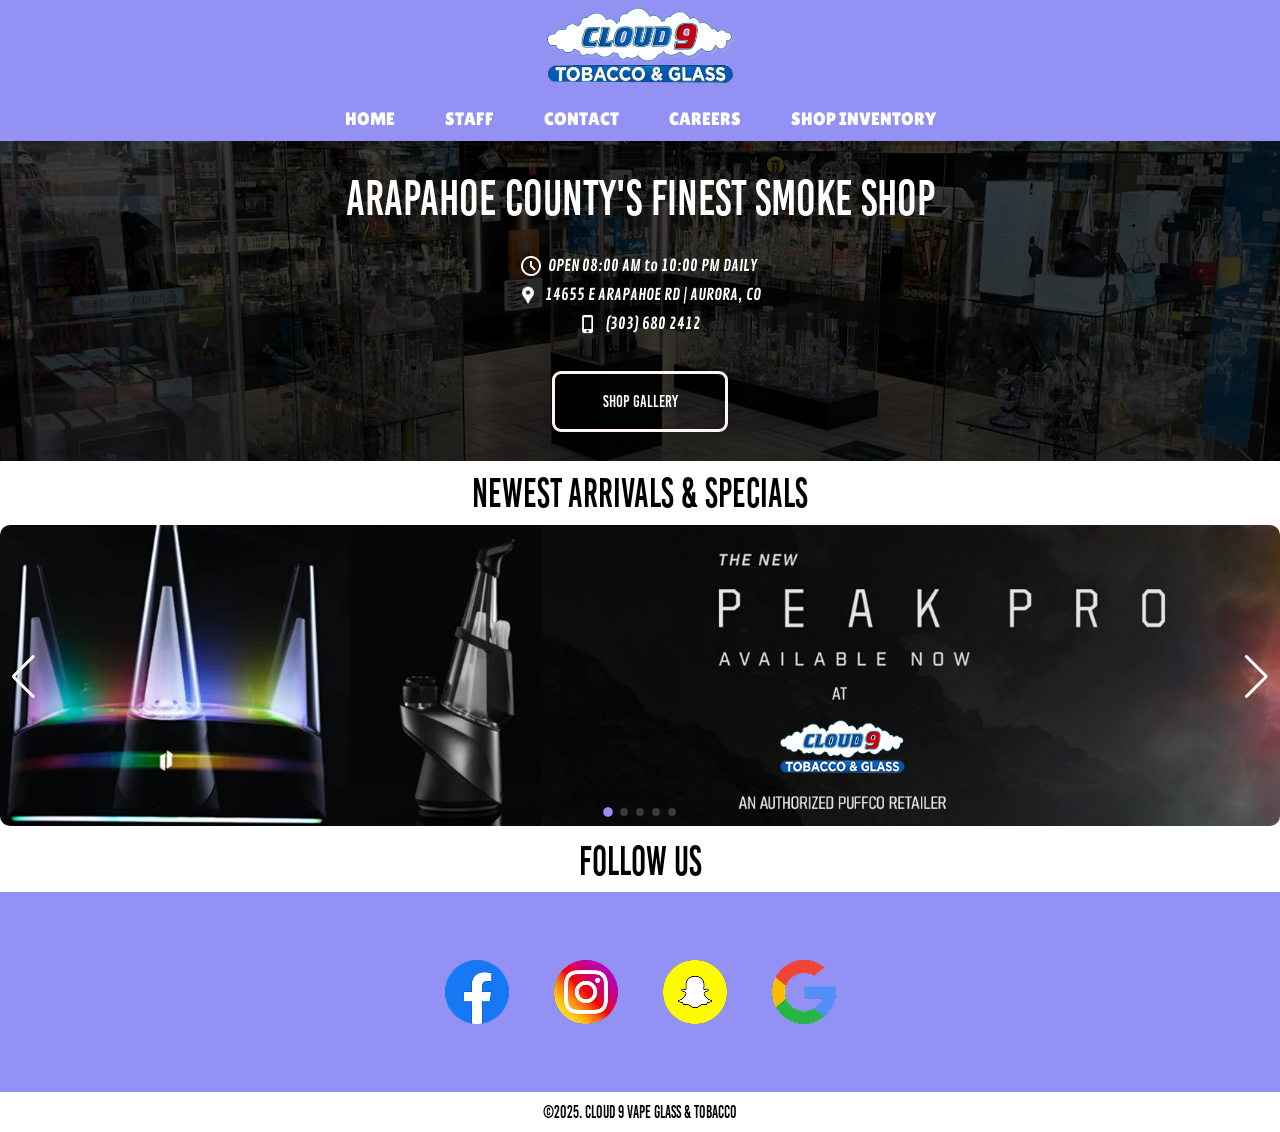
<file: index.html>
<!DOCTYPE html>
<html lang="en">

    <head>

        <meta charset="UTF-8">
        <meta http-equiv="X-UA-Compatible" content="IE=edge">
        <meta name="viewport" content="width=device-width", initial-scale=1.0">

        <link rel="stylesheet" href="default.css">
        <link rel="preconnect" href="https://fonts.googleapis.com">
        <link rel="preconnect" href="https://fonts.gstatic.com" crossorigin>
        <link href="https://fonts.googleapis.com/css2?family=Lexend:wght@300..900&display=swap" rel="stylesheet">


        <title>Cloud 9 Vape Glass & Tobacco</title>

        <!-- Swiper CSS -->
        <link rel="stylesheet" href="https://cdn.jsdelivr.net/npm/swiper@11/swiper-bundle.min.css">

    <!-- Swiper JS -->
        <script src="https://cdn.jsdelivr.net/npm/swiper@11/swiper-bundle.min.js"></script>

    </head>


    <body>

        <!--HEADER CONTAINING NAV BAR AND LOGO.-->
        <header class="header">

            <div class="header-container">
                <div class="logo_container">
                    <a href="home.html" class="logo">
                        <img src="images/logo.png" alt="Cloud 9 Vape Glass & Tobacco Logo" class="logo__img">
                    </a>
                </div>
 
                <!--NAV BAR-->
                <nav id="navigation" class="navbar">
                    <ul class="nav__list">
                        <li class="nav__item">
                            <a href="home.html" class="nav__link">HOME</a>
                        </li>
                        <li class="nav__item">
                            <a href="staff.html" class="nav__link">STAFF</a>
                        </li>
                        <li class="nav__item">
                            <a href="contact.html" class="nav__link">CONTACT</a>
                        </li>
                        <li class="nav__item">
                            <a href="apply.html" class="nav__link">CAREERS</a>
                        </li>
                        <li class="nav__item">
                            <a href="" class="nav__link2">SHOP INVENTORY</a>
                        </li>
                    </ul>
                </nav>

            </div>

        </header>


        <div class="subheader">

            <div class="subheader-background">

                <div id="subheader-background-image">


                    <div class="subheader-text-container">
                        <h1 id="subheader-text">
                            ARAPAHOE COUNTY'S FINEST SMOKE SHOP
                        </h1>
                    </div>

        
                    <div class="store-info-container">
        
                        <div class="store-info-open-container">
                            <img id="store-info-open-icon" src="/images/clock.png"></img>
                            <p id="store-info-open">OPEN 08:00 AM to 10:00 PM DAILY</p>
                        </div>
        
                        <div class="store-info-address-container">
                            <img id="store-info-address-icon" src="/images/loc.png"></img>
                            <p id="store-info-address">14655 E ARAPAHOE RD | AURORA, CO</p>
                        </div>
        
                        <div class="store-info-phone-container">
                            <img id="store-info-phone-icon" src="/images/phone.png"></img>
                            <p id="store-info-phone">(303) 680 2412</p>
                        </div>

                        <div class="shop-button" href="/shop-gallery">SHOP GALLERY</div>

    
                    </div>

        

                </div>
            </div>

            

        </div>

        <div class="newest-arrivals-container">
            <p id="newest-arrivals-text">NEWEST ARRIVALS & SPECIALS</p>
        </div>

        <div class="swiper-container">
            <div class="swiper-wrapper">
                <div class="swiper-slide"><img src="images/peak-ad.png" alt="Ad 1"></div>
                <div class="swiper-slide"><img src="images/cookies-ad.png" alt="Ad 2"></div>
                <div class="swiper-slide"><img src="images/quazar.png" alt="Ad 3"></div>
                <div class="swiper-slide"><img src="images/foger.png" alt="Ad 4"></div>
                <div class="swiper-slide"><img src="images/star buds collab banner.png" alt="Ad 5"></div>
            </div>
        
            <!-- Pagination (Dots) -->
            <div class="swiper-pagination"></div>
        
            <!-- Navigation Buttons -->
            <div class="swiper-button-next"></div>
            <div class="swiper-button-prev"></div>
        </div>
        
        <script>
                document.addEventListener("DOMContentLoaded", function () {
                    var swiper = new Swiper(".swiper-container", {
                        loop: true, // Infinite loop
                        autoplay: {
                            delay: 5000, // Auto slide every 3 seconds
                            disableOnInteraction: false
                        },
                        pagination: {
                            el: ".swiper-pagination",
                            clickable: true
                        },
                        navigation: {
                            nextEl: ".swiper-button-next",
                            prevEl: ".swiper-button-prev"
                        },
                        slidesPerView: 1, /* Show only one slide at a time */
                        centeredSlides: false, /* Ensure slides don't appear off-center */
                        allowTouchMove: true, /* Disable manual swiping */
                    });
                });
        </script>


        <div class="follow-us-container">
            <p id="follow-us-text">FOLLOW US</p>
        </div> 

        <div class="social-container">
            <div class="social-icons">
                <img id="social-item" src="images/facebook.png"></img>
                <img id="social-item" src="images/instagram.png"></img>
                <img id="social-item" src="images/snapchat.png"></img>
                <img id="social-item" src="images/google.png"></img>
            </div>
        </div>

    </body>

    <footer>
        <p id="copyright">©2025. CLOUD 9 VAPE GLASS & TOBACCO</p>
    </footer>

</html>
</file>
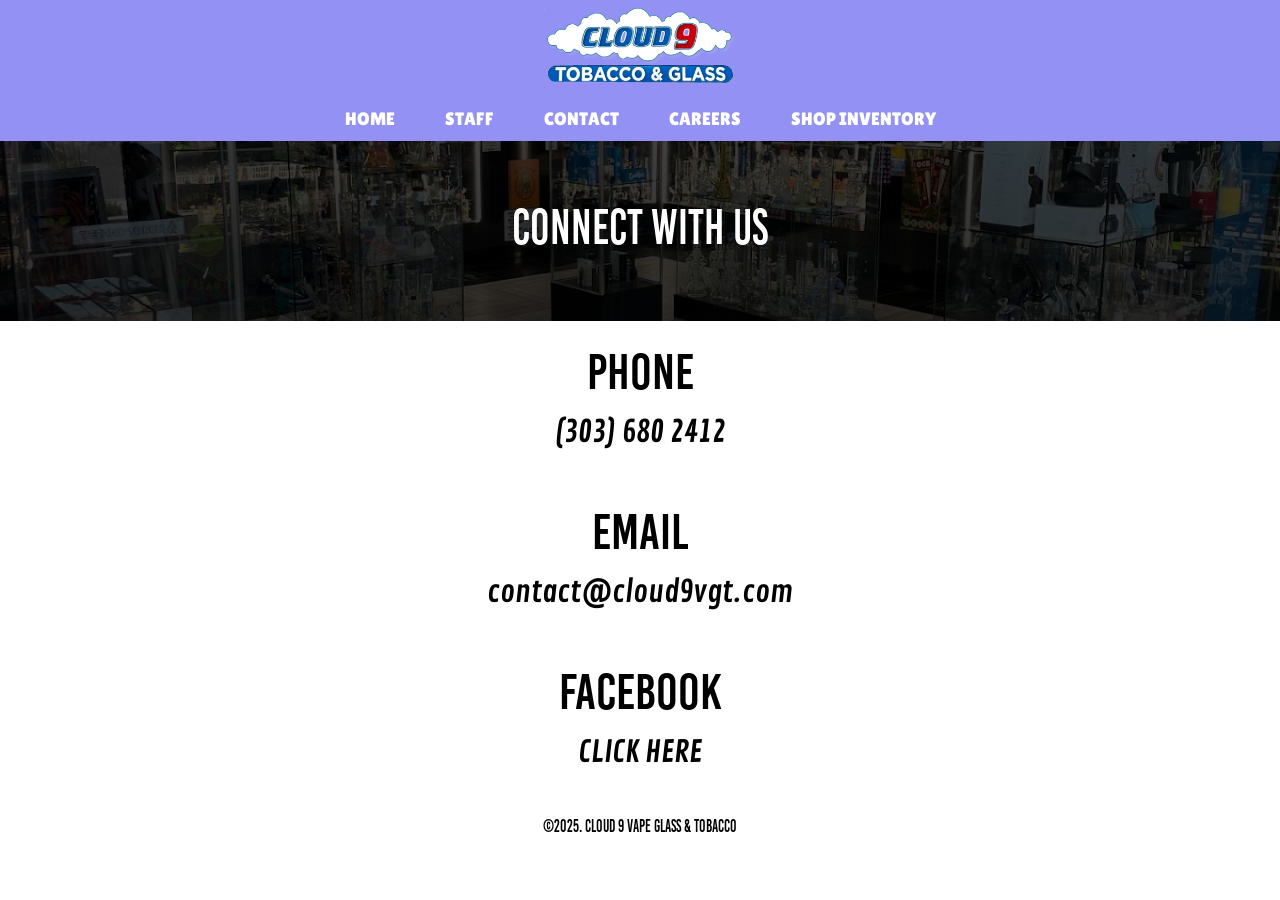
<file: contact.html>
<!DOCTYPE html>
<html lang="en">

    <head>

        <meta charset="UTF-8">
        <meta http-equiv="X-UA-Compatible" content="IE=edge">
        <meta name="viewport" content="width=device-width", initial-scale=1.0">

        <link rel="stylesheet" href="default.css">
        <link rel="preconnect" href="https://fonts.googleapis.com">
        <link rel="preconnect" href="https://fonts.gstatic.com" crossorigin>
        <link href="https://fonts.googleapis.com/css2?family=Lexend:wght@300..900&display=swap" rel="stylesheet">


        <title>Cloud 9 Vape Glass & Tobacco</title>
        <link rel="icon" type="image/x-icon" href="images/favicon.ico">

        <!-- Swiper CSS -->
        <link rel="stylesheet" href="https://cdn.jsdelivr.net/npm/swiper@11/swiper-bundle.min.css">

    <!-- Swiper JS -->
        <script src="https://cdn.jsdelivr.net/npm/swiper@11/swiper-bundle.min.js"></script>

    </head>


    <body>

        <!--HEADER CONTAINING NAV BAR AND LOGO.-->
        <header class="header">

            <div class="header-container">
                <div class="logo_container">
                    <a href="home.html" class="logo">
                        <img src="images/logo.png" alt="Cloud 9 Vape Glass & Tobacco Logo" class="logo__img">
                    </a>
                </div>
 
                <!--NAV BAR-->
                <nav id="navigation" class="navbar">
                    <ul class="nav__list">
                        <li class="nav__item">
                            <a href="home.html" class="nav__link">HOME</a>
                        </li>
                        <li class="nav__item">
                            <a href="staff.html" class="nav__link">STAFF</a>
                        </li>
                        <li class="nav__item">
                            <a href="contact.html" class="nav__link">CONTACT</a>
                        </li>
                        <li class="nav__item">
                            <a href="apply.html" class="nav__link">CAREERS</a>
                        </li>
                        <li class="nav__item">
                            <a href="" class="nav__link2">SHOP INVENTORY</a>
                        </li>
                    </ul>
                </nav>

            </div>

        </header>

        <div class="subheader">

            <div class="alt-subheader-background">

                <div id="subheader-background-image">


                    <div class="subheader-text-container">
                        <h1 id="subheader-text">
                            CONNECT WITH US
                        </h1>
                    </div>

                </div>

            </div>
        </div>

        <div class="master-contact-container">

            <div class="contact-container">
                <p id="contact-header">PHONE</p>
                <p id="contact">(303) 680 2412</p>
            </div>

            <div class="contact-container">
                <p id="contact-header">EMAIL</p>
                <p id="contact">contact@cloud9vgt.com</p>
            </div>
            

            <div class="contact-container">
                <p id="contact-header">FACEBOOK</p>
                <p id="contact" address ="https://www.facebook.com/profile.php?id=61574005221544">CLICK HERE</p>
            </div>


        </div>


        <footer>
            <p id="copyright">©2025. CLOUD 9 VAPE GLASS & TOBACCO</p>
        </footer>


    <body>
</file>
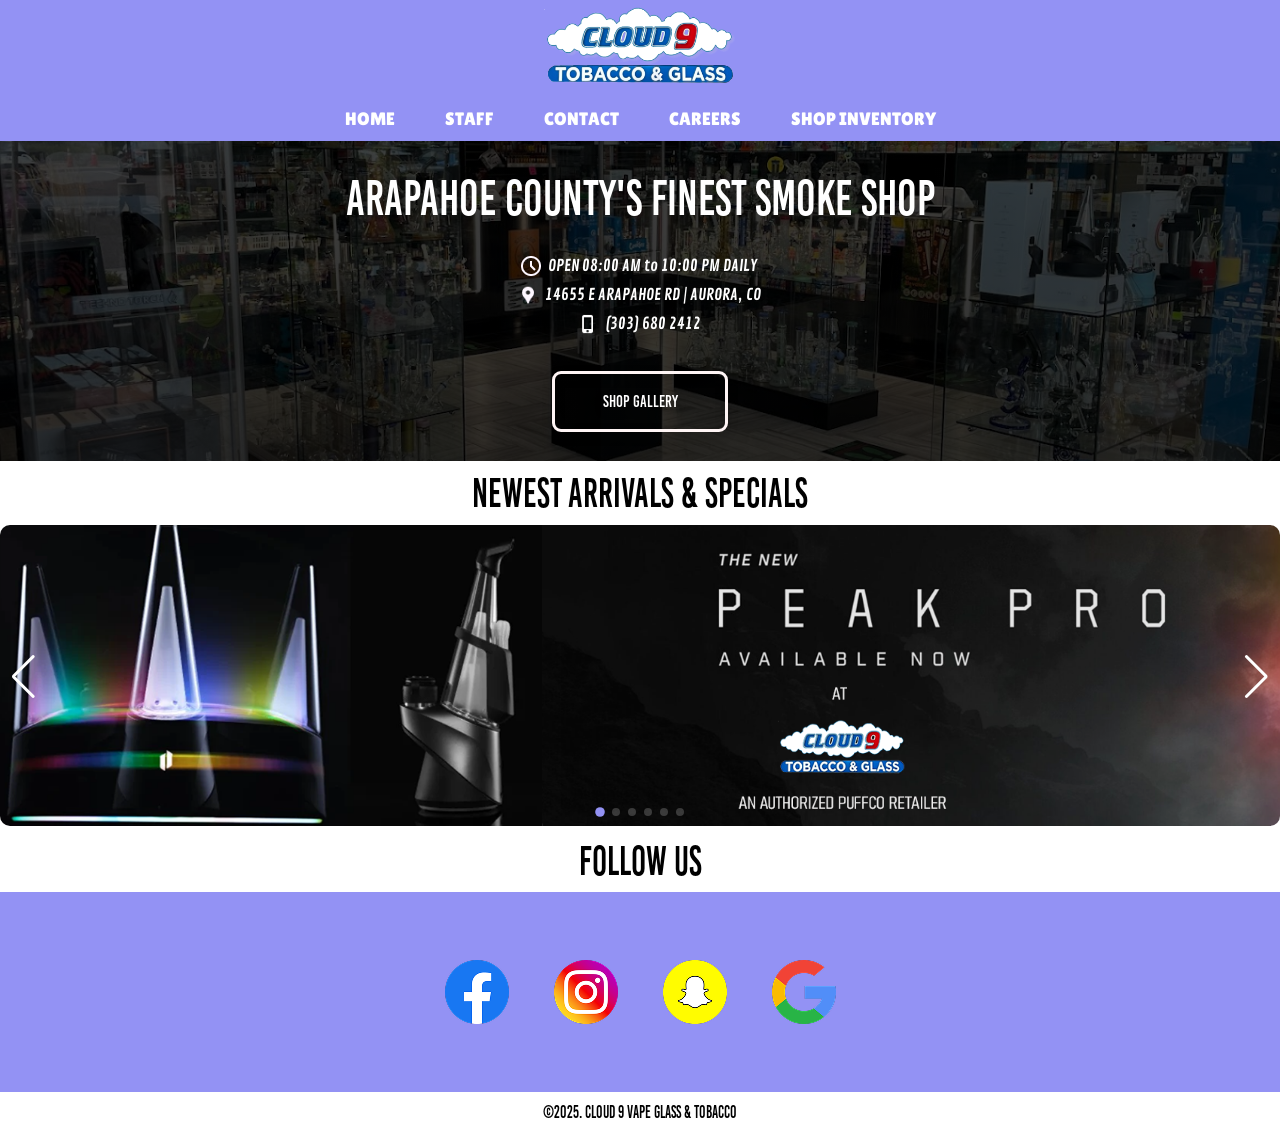
<file: home.html>
<!DOCTYPE html>
<html lang="en">

    <head>

        <meta charset="UTF-8">
        <meta http-equiv="X-UA-Compatible" content="IE=edge">
        <meta name="viewport" content="width=device-width", initial-scale=1.0">

        <link rel="stylesheet" href="default.css">
        <link rel="preconnect" href="https://fonts.googleapis.com">
        <link rel="preconnect" href="https://fonts.gstatic.com" crossorigin>
        <link href="https://fonts.googleapis.com/css2?family=Lexend:wght@300..900&display=swap" rel="stylesheet">


        <title>Cloud 9 Vape Glass & Tobacco</title>
        <link rel="icon" type="image/x-icon" href="images/favicon.ico">

        <!-- Swiper CSS -->
        <link rel="stylesheet" href="https://cdn.jsdelivr.net/npm/swiper@11/swiper-bundle.min.css">

    <!-- Swiper JS -->
        <script src="https://cdn.jsdelivr.net/npm/swiper@11/swiper-bundle.min.js"></script>

    </head>


    <body>

        <!--HEADER CONTAINING NAV BAR AND LOGO.-->
        <header class="header">

            <div class="header-container">
                <div class="logo_container">
                    <a href="home.html" class="logo">
                        <img src="images/logo.png" alt="Cloud 9 Vape Glass & Tobacco Logo" class="logo__img">
                    </a>
                </div>
 
                <!--NAV BAR-->
                <nav id="navigation" class="navbar">
                    <ul class="nav__list">
                        <li class="nav__item">
                            <a href="home.html" class="nav__link">HOME</a>
                        </li>
                        <li class="nav__item">
                            <a href="staff.html" class="nav__link">STAFF</a>
                        </li>
                        <li class="nav__item">
                            <a href="contact.html" class="nav__link">CONTACT</a>
                        </li>
                        <li class="nav__item">
                            <a href="apply.html" class="nav__link">CAREERS</a>
                        </li>
                        <li class="nav__item">
                            <a href="" class="nav__link2">SHOP INVENTORY</a>
                        </li>
                    </ul>
                </nav>

            </div>

        </header>


        <div class="subheader">

            <div class="subheader-background">

                <div id="subheader-background-image">


                    <div class="subheader-text-container">
                        <h1 id="subheader-text">
                            ARAPAHOE COUNTY'S FINEST SMOKE SHOP
                        </h1>
                    </div>

        
                    <div class="store-info-container">
        
                        <div class="store-info-open-container">
                            <img id="store-info-open-icon" src="/images/clock.png"></img>
                            <p id="store-info-open">OPEN 08:00 AM to 10:00 PM DAILY</p>
                        </div>
        
                        <div class="store-info-address-container">
                            <img id="store-info-address-icon" src="/images/loc.png"></img>
                            <p id="store-info-address">14655 E ARAPAHOE RD | AURORA, CO</p>
                        </div>
        
                        <div class="store-info-phone-container">
                            <img id="store-info-phone-icon" src="/images/phone.png"></img>
                            <p id="store-info-phone">(303) 680 2412</p>
                        </div>

                        <div class="shop-button" href="/shop-gallery">SHOP GALLERY</div>

    
                    </div>

        

                </div>
            </div>
        </div>

        <div class="newest-arrivals-container">
            <p id="newest-arrivals-text">NEWEST ARRIVALS & SPECIALS</p>
        </div>

        <div class="swiper-container">
            <div class="swiper-wrapper">
                <div class="swiper-slide"><img src="images/peak-ad.png" alt="Ad 1"></div>
                <div class="swiper-slide"><img src="images/cookies-ad.png" alt="Ad 2"></div>
                <div class="swiper-slide"><img src="images/quazar.png" alt="Ad 3"></div>
                <div class="swiper-slide"><img src="images/foger.png" alt="Ad 4"></div>
                <div class="swiper-slide"><img src="images/star buds collab banner.png" alt="Ad 5"></div>
                <div class="swiper-slide"><img src="images/spring sale.png" alt="Ad 6"></div>

            </div>
        
            <!-- Pagination (Dots) -->
            <div class="swiper-pagination"></div>
        
            <!-- Navigation Buttons -->
            <div class="swiper-button-next"></div>
            <div class="swiper-button-prev"></div>
        </div>
        
        <script>
                document.addEventListener("DOMContentLoaded", function () {
                    var swiper = new Swiper(".swiper-container", {
                        loop: true, // Infinite loop
                        autoplay: {
                            delay: 5000, // Auto slide every 3 seconds
                            disableOnInteraction: false
                        },
                        pagination: {
                            el: ".swiper-pagination",
                            clickable: true
                        },
                        navigation: {
                            nextEl: ".swiper-button-next",
                            prevEl: ".swiper-button-prev"
                        },
                        slidesPerView: 1, /* Show only one slide at a time */
                        centeredSlides: false, /* Ensure slides don't appear off-center */
                        allowTouchMove: true, /* Disable manual swiping */
                    });
                });
        </script>


        <div class="follow-us-container">
            <p id="follow-us-text">FOLLOW US</p>
        </div> 

        <div class="social-container">
            <div class="social-icons">
                <img id="social-item" src="images/facebook.png"></img>
                <img id="social-item" src="images/instagram.png"></img>
                <img id="social-item" src="images/snapchat.png"></img>
                <img id="social-item" src="images/google.png"></img>
            </div>
        </div>

        <footer>
            <p id="copyright">©2025. CLOUD 9 VAPE GLASS & TOBACCO</p>
        </footer>
    </body>



</html>
</file>
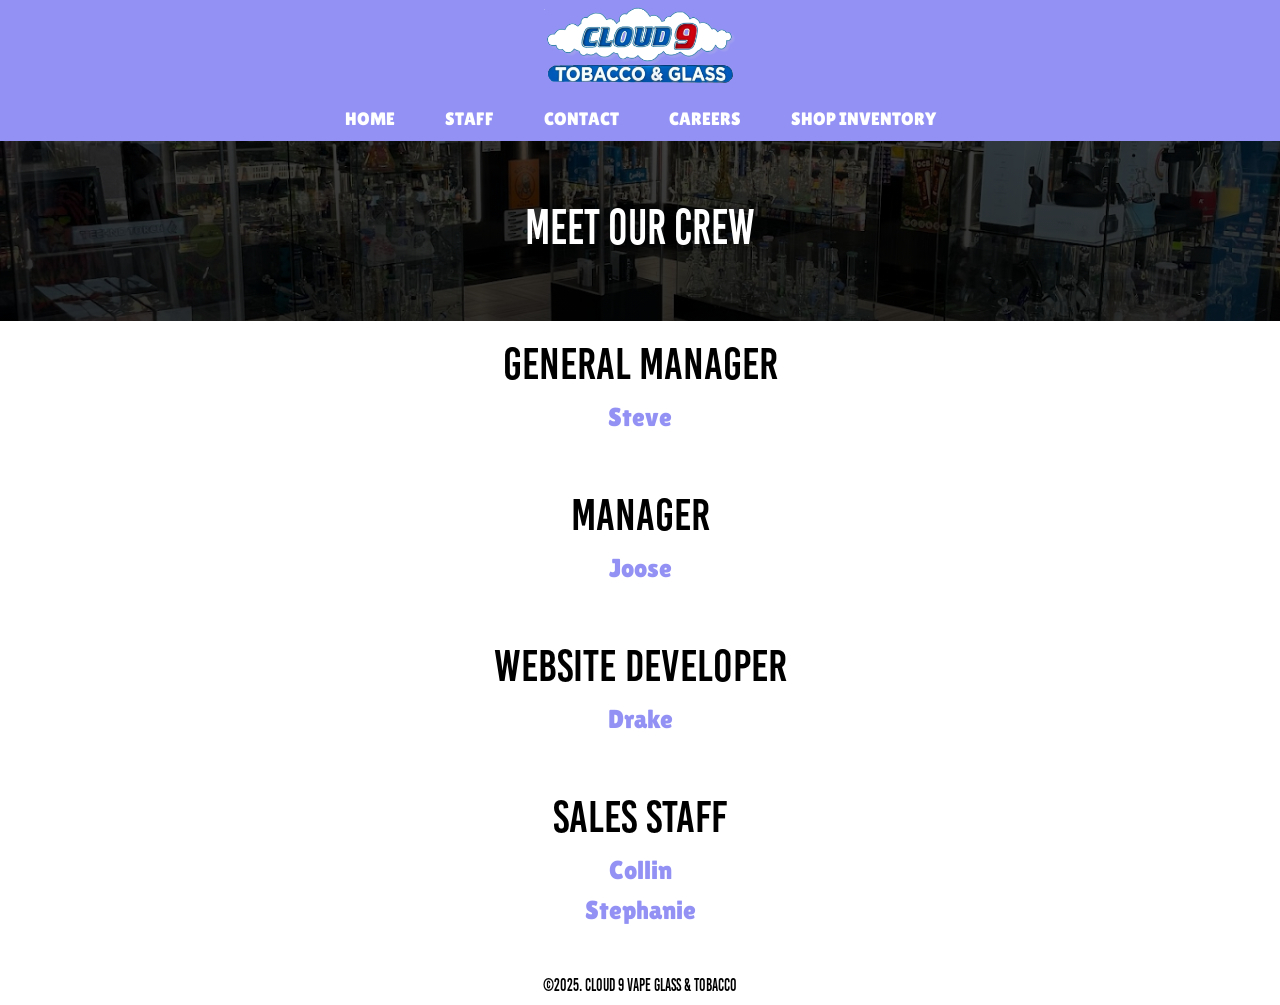
<file: staff.html>
<!DOCTYPE html>
<html lang="en">

    <head>

        <meta charset="UTF-8">
        <meta http-equiv="X-UA-Compatible" content="IE=edge">
        <meta name="viewport" content="width=device-width", initial-scale=1.0">

        <link rel="stylesheet" href="default.css">
        <link rel="preconnect" href="https://fonts.googleapis.com">
        <link rel="preconnect" href="https://fonts.gstatic.com" crossorigin>
        <link href="https://fonts.googleapis.com/css2?family=Lexend:wght@300..900&display=swap" rel="stylesheet">


        <title>Cloud 9 Vape Glass & Tobacco</title>
        <link rel="icon" type="image/x-icon" href="images/favicon.ico">

        <!-- Swiper CSS -->
        <link rel="stylesheet" href="https://cdn.jsdelivr.net/npm/swiper@11/swiper-bundle.min.css">

    <!-- Swiper JS -->
        <script src="https://cdn.jsdelivr.net/npm/swiper@11/swiper-bundle.min.js"></script>

    </head>


    <body>

        <!--HEADER CONTAINING NAV BAR AND LOGO.-->
        <header class="header">

            <div class="header-container">
                <div class="logo_container">
                    <a href="home.html" class="logo">
                        <img src="images/logo.png" alt="Cloud 9 Vape Glass & Tobacco Logo" class="logo__img">
                    </a>
                </div>
 
                <!--NAV BAR-->
                <nav id="navigation" class="navbar">
                    <ul class="nav__list">
                        <li class="nav__item">
                            <a href="home.html" class="nav__link">HOME</a>
                        </li>
                        <li class="nav__item">
                            <a href="staff.html" class="nav__link">STAFF</a>
                        </li>
                        <li class="nav__item">
                            <a href="contact.html" class="nav__link">CONTACT</a>
                        </li>
                        <li class="nav__item">
                            <a href="apply.html" class="nav__link">CAREERS</a>
                        </li>
                        <li class="nav__item">
                            <a href="" class="nav__link2">SHOP INVENTORY</a>
                        </li>
                    </ul>
                </nav>

            </div>

        </header>

        <div class="subheader">

            <div class="alt-subheader-background">

                <div id="subheader-background-image">


                    <div class="subheader-text-container">
                        <h1 id="subheader-text">
                            MEET OUR CREW
                        </h1>
                    </div>

                </div>

            </div>
        </div>

        <div class="master-staff-container">


            <div class="staff-container">
                <p id="staff-header">General Manager</p>
                <div class="staff-list-container">
                    <p id="staff-item">Steve</p>
                </div>
            </div> 


        </div>

        <div class="master-staff-container">


            <div class="staff-container">
                <p id="staff-header">Manager</p>
                <div class="staff-list-container">
                    <p id="staff-item">Joose</p>
                </div>
            </div>

            <div class="staff-container">
                <p id="staff-header">Website Developer</p>
                <div class="staff-list-container">
                    <p id="staff-item">Drake</p>
                </div>
            </div>

            <div class="staff-container">
                <p id="staff-header">SALES STAFF</p>
                <div class="staff-list-container">
                    <p id="staff-item">Collin</p>
                    <p id="staff-item">Stephanie</p>
                </div>
            </div>

        </div>
        <footer>
            <p id="copyright">©2025. CLOUD 9 VAPE GLASS & TOBACCO</p>
        </footer>

    <body>
</file>
<file: default.css>
/* font injection */
@font-face {
    font-family: 'Bebas';
    src: url('fonts/BebasKai.otf');
}

@font-face {
    font-family: 'Contrail';
    src: url('fonts/ContrailOne-Regular.ttf');
}

@font-face {
    font-family: 'LilitaOne';
    src: url('fonts/LilitaOne-Regular.ttf');
}



a {
    text-decoration: none;
    color: white;

}

body {
    margin: 0px;
}


.header-container {
    display: flex;
    flex-direction: column;
    align-items: center;
    padding: 7px 0px;
    background-color: #9392F4;
    width: 100%;
}

.subheader {
    display: flex;
    align-items: center;
    flex-direction: column;
}



#subheader-text {
    font-family: 'Bebas';
    text-decoration: none;
    transform: scaleY(1.10);
    font-weight: 100;
    font-size: 45px;
    margin: 20px;
}


/* general styling of navbar unordered list */

ul {
    list-style-type: none; /*remove da bullet point list */
    margin: 0;
    padding: 0;
    display: flex;
    flex-direction: row;
    font-family: 'LilitaOne';
  }


.nav__item {
    margin-inline: 20px;
    text-decoration: none;
    font-size: 18px;
    margin-top: 15px;
    position: relative;
    padding: 5px;
}



.nav__item::after {
    content: "";
    position: absolute;
    left: 50%;
    bottom: 0;
    width: 0;
    height: 4px;
    background-color: rgb(36, 102, 215);
    transition: all 0.2s ease-in-out;
    transform: translateX(-50%);
}

.nav__item:hover::after {
    width: 100%;
}



.logo__img {
    max-width: 15vw; /* Adjust logo size */
    height: auto;
}

.subheader {
    display: flex;
    align-items: center;
    margin: 0px;
}

/* Ensures text is inside and above the background image */
.subheader-text-container {
    align-items: center;
    justify-content: center;
    z-index: 1;
}

.subheader-background {
    background: linear-gradient( rgba(0, 0, 0, 0.75),rgba(0, 0, 0, 0.82) ), url('images/subheader.jpg') no-repeat center center;
    height: 320px;
    width: 100%;
    background-size: cover;
    position: relative;
    display: flex;
    align-items: center;
    justify-content: center;
    

}

.alt-subheader-background {
    background: linear-gradient( rgba(0, 0, 0, 0.75),rgba(0, 0, 0, 0.82) ), url('images/subheader.jpg') no-repeat center center;
    height: 180px;
    width: 100%;
    background-size: cover;
    position: relative;
    display: flex;
    align-items: center;
    justify-content: center;

}

#subheader-text {
    color: rgb(255, 255, 255);
    font-size: 45px;
    font-weight: 100;
    text-transform: uppercase;
    text-align: center;
    margin-bottom: 10px;
    margin-top: 0px;
}

/* Centers store-info-container inside subheader-background */
.store-info-container {
    display: flex;
    flex-direction: column;
    align-items: center;
    justify-content: center;
    gap: 5px;
    z-index: 1;
    margin-top: 30px;

}

/* Styling for each store info section */
.store-info-open-container,
.store-info-address-container,
.store-info-phone-container {
    display: flex;
    align-items: center;
    gap: 5px;
}

.store-info-container img {
    width: 20px;
    height: 20px;
}

.store-info-container p {
    color: rgb(255, 255, 255);
    font-size: 16px;
    font-family: 'Contrail';
    font-weight: lighter;
    margin: 2px;
}

.shop-button {

width: 170px;
height: 55px;
text-align: center;
display: flex;
align-items: center;
justify-content: center;
font-family: 'Bebas';
border: 3px solid #FFF5F5;
color: white;
filter: drop-shadow(0px 4px 4px rgba(0, 0, 0, 0.25));
border-radius: 9px;
margin-top: 30px;

}


.newest-arrivals-container {
    display: flex;
    justify-content: center;
    flex-direction: column;
    align-items: center;
    font-family: 'Bebas';
    font-weight: normal !important;
    transform: scaleY(1.20);
    font-style: none;
    font-size: 35px;
    margin: 11px;

}

.follow-us-container {
    display: flex;
    justify-content: center;
    flex-direction: column;
    align-items: center;
    font-family: 'Bebas';
    font-weight: normal !important;
    transform: scaleY(1.20);
    font-style: none;
    font-size: 35px;
    margin: 10px;
}

.social-container {

    background: #9392F4;
    width: 100%;
    height: 200px;
    display: flex;
    flex-direction: column;
    align-items: center;
    justify-content: center;
}

#copyright {
    display: flex;
    flex-direction: column;
    align-items: center;
    font-family: 'Bebas';
    font-weight: normal !important;
    transform: scaleY(1.20);
    font-style: none;
    font-size: 15px;
    margin: 11px;
}

.social-icons {
    display: flex;
    flex-direction: row;
    gap: 45px;
    
}

#follow-us-text {
    margin: 0px;
}



#newest-arrivals-text {
    margin: 0px;
}


#cloud9-ad {
    width: 100vw; /* Full viewport width */
    height: auto; /* Maintain aspect ratio */
    object-fit: contain; /* Prevents clipping */
    display: block; /* Removes extra spacing */
    margin: 0px;
    max-height: 400px;
}

/* Center the Swiper container */
.swiper-container {
    width: 100%;
    height: auto;
    position: relative;
    overflow: hidden;
}



/* Style the slides */
.swiper-slide img {
    width: 100%;
    height: auto;
    border-radius: 10px;
}


/* Position the navigation arrows */
.swiper-button-next,
.swiper-button-prev {
    color: white; /* Change arrow color */
    padding: 0px;
    margin: 0px;
    border-radius: 50%;
    width: 20px;
    height: 20px;
}

.swiper-button-next::after,
.swiper-button-prev::after {
    color: white; /* Change arrow icon color */
    font-size: 24px; /* Adjust size if needed */
}

.swiper-button-next {
    right: 10px;
}

.swiper-button-prev {
    left: 10px;
}

/* Position the pagination dots */
.swiper-pagination {
    bottom: 10px !important; /* Move it slightly up */
}

.swiper-pagination-bullet {
    background: white !important; /* Make dots visible */
    width: 16px;
    height: 16px;
    opacity: 1;
}

.swiper-pagination-bullet-active {
    background: #9392F4 !important; /* Highlight active dot */
    transform: scale(1.2); /* Slightly enlarge the active dot */
}


.master-staff-container {

    display: flex;
    flex-direction: column;
    align-items: center;
    justify-content: space-between;
}

.staff-container {

    display: flex;
    flex-direction: column;
    align-items: center;
    margin-bottom: 35px;
    
}

#staff-header {

    font-size: 45px;
    font-family: 'Bebas';
    margin-bottom: 7px;
    margin-top: 15px;
}

.staff-list-container {

    display: flex;
    flex-direction: column; 
    align-items: center;
    margin: 0px;
    padding: 0px;
}


#staff-item {

    font-size: 26px;
    font-family: 'LilitaOne';
    margin: 5px;
    color: #9392F4;

}

.master-contact-container {

    display: flex;
    flex-direction: column;
    justify-content: space-between;
    align-items: center;
    margin: 5px;
}

#contact-header {

    font-size: 50px;
    font-family: 'Bebas';
    margin-bottom: 7px;
    text-decoration: bold;
    margin-top: 15px;

}

.contact-container {

    display: flex;
    flex-direction: column;
    align-items: center;
    margin-bottom: 30px;    
}

#contact {

    font-size: 30px;
    font-family: 'Contrail';
    margin: 5px;

}


/* mobile settings */

@media only screen and (max-width: 700px) {

    .logo__img {
        max-width: 40vw; /* Adjust logo size */
        height: auto;
    }

    #subheader-text {
        color: rgb(255, 255, 255);
        font-size: 6vw;
        text-align: center;
        margin-bottom: 30px;
    
    }

    .nav__list {

        display: none;
    }

    .subheader-background {
        background: linear-gradient( rgba(0, 0, 0, 0.75),rgba(0, 0, 0, 0.82) ), url('images/subheader.jpg') no-repeat center center;
        height: 280px;
        width: 100%;
        background-size: cover;
        position: relative;
        display: flex;
        align-items: center;
        justify-content: center;
        
    
    }

    .store-info-container {
        display: flex;
        flex-direction: column;
        align-items: center;
        justify-content: center;
        gap: 5px;
        z-index: 1;
        margin-top: 30px;
    
    }
    
    /* Styling for each store info section */
    .store-info-open-container,
    .store-info-address-container,
    .store-info-phone-container {
        display: flex;
        align-items: center;
        gap: 5px;
    }
    
    .store-info-container img {
        width: 16px;
        height: 16px;
    }
    
    .store-info-container p {
        color: rgb(255, 255, 255);
        font-size: 3.5vw;
        font-family: 'Contrail';
        font-weight: lighter;
        margin: 4px;
    }
    
    .shop-button {
    
    width: 140px;
    height: 40px;
    text-align: center;
    display: flex;
    align-items: center;
    justify-content: center;
    font-family: 'Bebas';
    border: 3px solid #FFF5F5;
    color: white;
    filter: drop-shadow(0px 4px 4px rgba(0, 0, 0, 0.25));
    border-radius: 9px;
    margin-top: 30px;
    
    }

    .newest-arrivals-container {
        display: flex;
        justify-content: center;
        flex-direction: column;
        align-items: center;
        font-family: 'Bebas';
        font-weight: normal !important;
        transform: scaleY(1.20);
        font-style: none;
        font-size: 20px;
        margin: 8px;
    
    }

    .follow-us-container {
        display: flex;
        justify-content: center;
        flex-direction: column;
        align-items: center;
        font-family: 'Bebas';
        font-weight: normal !important;
        transform: scaleY(1.20);
        font-style: none;
        font-size: 20px;
        margin: 5px;
    }

    #newest-arrivals-text {
        margin: 0px;
    }
    
    
    #cloud9-ad {
        width: 100vw; /* Full viewport width */
        height: auto; /* Maintain aspect ratio */
        object-fit: contain; /* Prevents clipping */
        display: block; /* Removes extra spacing */
        margin: 0px;
        max-height: 400px;
    }
    
    /* Center the Swiper container */
    .swiper-container {
        width: 100%;
        height: auto;
        position: relative;
        overflow: hidden;
    }
    
    
    
    /* Style the slides */
    .swiper-slide img {
        width: 100%;
        height: auto;
        border-radius: 10px;
    }
    
    
    /* Position the navigation arrows */
    .swiper-button-next,
    .swiper-button-prev {
        color: white; /* Change arrow color */
        padding: 0px;
        margin: 0px;
        border-radius: 50%;
        width: 20px;
        height: 20px;
    }
    
    .swiper-button-next::after,
    .swiper-button-prev::after {
        color: white; /* Change arrow icon color */
        font-size: 24px; /* Adjust size if needed */
        display: none;
    }
    
    .swiper-button-next {
        right: 10px;
    }
    
    .swiper-button-prev {
        left: 10px;
    }
    
    /* Position the pagination dots */
    .swiper-pagination {
        bottom: 10px !important; /* Move it slightly up */
    }
    
    .swiper-pagination-bullet {
        background: white !important; /* Make dots visible */
        width: 8px;
        height: 8px;
        opacity: 1;
    }
    
    .swiper-pagination-bullet-active {
        background: #9392F4 !important; /* Highlight active dot */
        transform: scale(1.2); /* Slightly large the active dot */
    }

    .social-container {

        background: #9392F4;
        width: 100%;
        height: 119px;
        display: flex;
        flex-direction: column;
        align-items: center;
        justify-content: center;
    }

    .social-icons {
        display: flex;
        flex-direction: row;
        gap: 30px;
        
    }

    #social-item {

        max-height: 50px;
    }


}
</file>
